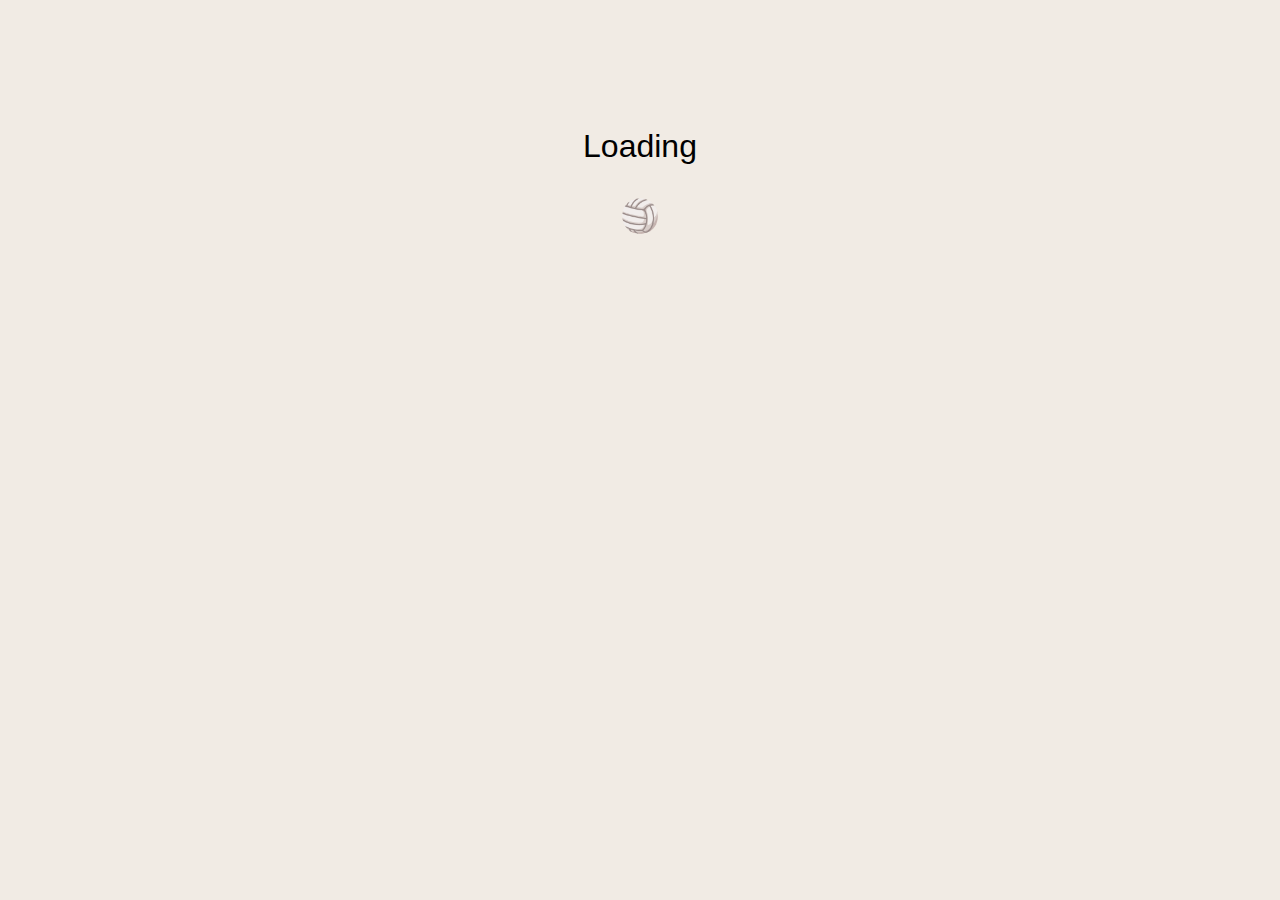
<file: index.html>
<!DOCTYPE html><html><head><meta charset="utf-8"/><meta name="viewport" content="width=device-width,initial-scale=1"/><!-- link(rel="stylesheet" href="https://pyscript.net/releases/2024.1.1/core.css")--><!-- script(type="module" src="https://pyscript.net/releases/2024.1.1/core.js")--><link rel="stylesheet" href="https://pyscript.net/releases/2024.11.1/core.css"/><script type="module" src="https://pyscript.net/releases/2024.11.1/core.js"></script><link rel="stylesheet" href="style.css"/><title>Rotation Finder</title></head><body><input class="menu" id="menu_input" type="checkbox" name="menu"/><label class="menu" for="menu_input">&#9776;</label><script src="loading_screen.js"></script><ul class="submenu"><li><label for="settings_population">Population</label><input type="number" id="settings_population" name="settings_population" min="8" max="512" value="64"/></li><li><label for="settings_iterations">Iterations</label><input type="number" id="settings_iterations" name="settings_iterations" min="64" max="4096" value="1024"/></li><li><label for="settings_rows">Result rows</label><input type="number" id="settings_rows" name="settings_rows" min="1" max="128" value="8"/></li><li><label for="settings_swap_cost">Swap cost</label><input type="number" id="settings_swap_cost" name="settings_swap_cost" min="0" max="10" value="0.01" step="0.01"/></li><li><button id="share_button">Save</button></li></ul><input class="help" id="help_input" type="checkbox" name="help"/><label class="help" for="help_input">?</label><ul class="subhelp"><h1>How does it work?</h1><p>The tool generates an order of players for a 4-2 rotation using a genetic algorithm. This works by keeping a 'population' of candidate orderings, finding the best orderings based on computed scores, then replacing the worst candidates over time from some random combinations ("children") of other candidates.  Rotations are presented as positions 1, 2, 3, and so on; the scores that the tool is optimizing don't depend on which side(s) people are off the court on, just on local groupings of 3 players, so you can freely rotate the orders however much you'd like. For presentation purposes, the orderings are all rotated to start with the first player in the list, so it may simplify things to just make that player be who you'd like to serve and put them in position 1.</p><p>There are options related to the optimization process available in the top right menu that are explained below. The short version of the idea is, for larger teams you should bump up the population and iterations values, but you can get a sense of if that is necessary by hitting calculate a few times and seeing if the best scores are staying stable.</p><ul><li><b>Population</b>: This is the size of the "working set" of active player orderings. Having a larger population size increases the ability of the algorithm to explore its options.</li><li><b>Iterations</b>: This is the number of optimization steps (each step replaces the worst element of the population with a new one, randomly generated as a minor tweak to an existing element or a cross-pollination of two random elements from the live population). More iterations means that the algorithm will more deeply explore the optimization space.</li><li><b>Result rows</b>: This simply controls how many of the best results from the population are shown. The population can include multiple rotations that are equivalent (i.e. rotated versions of each other), so if you set a population of 5, you could end up with only up to 3 displayed results, for example.</li><li><b>Swap cost</b>: This is the penalty that is applied during the optimization process for players having to swap in the front row. You'll see that, as you increase the value, you will end up with more players playing all three positions as they move into the corresponding place in the front row. This value is fairly small by default, just to avoid swapping (i.e. if you have S/O, M, S/O on the front row), but if you have players that are very willing to flex or have a tough time when receiving serves, you could try rotations with this value being larger.</li><li><b>Save</b>: This button sets the URL of the page to the current state of the tool (including players' position affinities and optimizer options), so it could be bookmarked, sent to someone else, or viewed as a separate step in your browser history.</li></ul><h1>What do the scores mean?</h1><p>At the moment, there are two scores that are used to guide the optimization process. Candidate rotations try to maximize the scores in order, so (3, 1) will be better than (2, 10000).</p><p>The first score is based on how many groups of 3 players around the court would be able to satisfy having a setter, middle, and outside (based on those players setting 0 for each role's affinity or a nonzero value); this helps the algorithm not waste time on rotations where nobody is able to middle, for example. This means that <b>there is a difference in having 0 affinity for a position and the smallest possible affinity for a position</b> for a given player; I would express this as the difference between a "want" to play a given position and a "need" to not play a given position.</p><p>The second score is a softer score determined by the affinities themselves: for each group of 3 players, we try all possible assignments of {setter, middle, outside} to {player A, player B, player C} and see which of those assignments makes that group happiest, based on their affinities for each position. There is also a penalty applied to these configurations based on how many swaps need to happen in the front row (for example, having the front row look like "outside - middle - setter" is nicer than "setter - middle - outside").</p></ul><div style="display: flex; justify-content: center;" width="100%"><div class="narrow"><table id="player_table"></table><div style="display: flex; justify-content: center;"><button id="add_player_button">Add player</button><button id="calculate_button">Calculate</button></div><table id="output_table" style="margin-top: 2em"></table></div></div><script type="py" src="main.py" config="pyscript.toml"></script><div class="loading_screen"><p style="margin-top: 4em">Loading</p><p id="loading_progress"></p><p class="spinning">&#127952;</p></div></body></html>
</file>
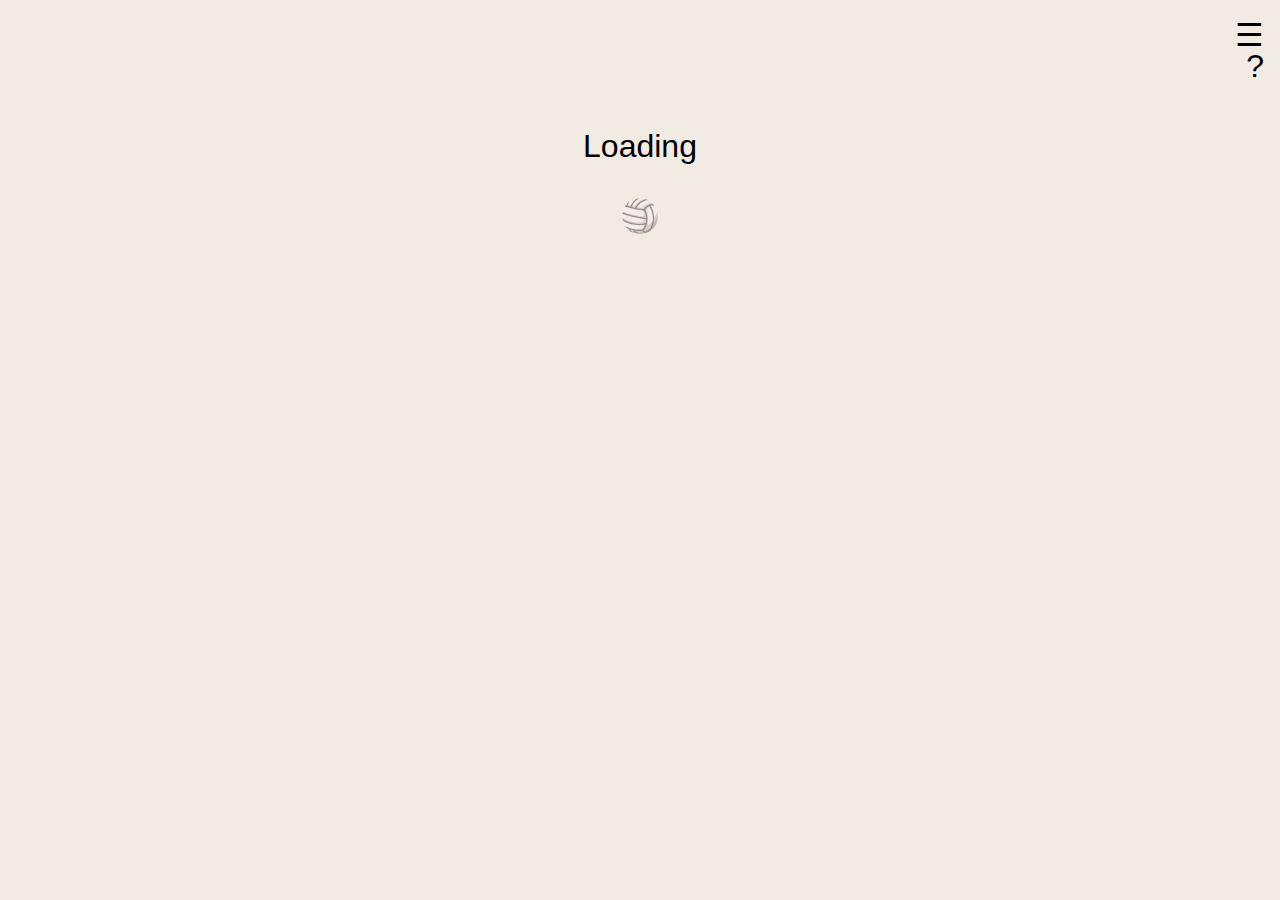
<file: advanced/index.html>
<!DOCTYPE html><html><head><meta charset="utf-8"/><meta name="viewport" content="width=device-width,initial-scale=1"/><!-- link(rel="stylesheet" href="https://pyscript.net/releases/2024.1.1/core.css")--><!-- script(type="module" src="https://pyscript.net/releases/2024.1.1/core.js")--><link rel="stylesheet" href="https://pyscript.net/releases/2024.11.1/core.css"/><script type="module" src="https://pyscript.net/releases/2024.11.1/core.js"></script><link rel="stylesheet" href="style.css"/><title>Rotation Finder</title></head><body><input class="menu" id="menu_input" type="checkbox" name="menu"/><label class="menu" for="menu_input">&#9776;</label><script src="loading_screen.js"></script><ul class="submenu"><li><label for="settings_population">Population</label><input type="number" id="settings_population" name="settings_population" min="8" max="2048" value="512"/></li><li><label for="settings_iterations">Iterations</label><input type="number" id="settings_iterations" name="settings_iterations" min="64" max="16384" value="4096"/></li><li><label for="settings_rows">Result rows</label><input type="number" id="settings_rows" name="settings_rows" min="1" max="128" value="8"/></li><li><label for="settings_swap_cost">Swap cost</label><input type="number" id="settings_swap_cost" name="settings_swap_cost" min="0" max="10" value="0.01" step="0.01"/></li><li><label for="settings_flex_power">Flex power</label><input type="number" id="settings_flex_power" name="settings_flex_power" min="0" max="1" value="0.5" step="0.01"/></li><li><label for="settings_off_right">Off on right</label><input type="number" id="settings_off_right" name="settings_off_right" min="0" max="20" value="0"/></li><li><label for="settings_back_bonus">Back row bonus</label><input type="number" id="settings_back_bonus" name="settings_back_bonus" min="0" max="1" value="0.1" step="0.01"/></li><li><button id="share_button">Save</button></li></ul><input class="help" id="help_input" type="checkbox" name="help"/><label class="help" for="help_input">?</label><ul class="subhelp"><h1>How does it work?</h1><p>The tool generates an order of players for 4-2, 5-1, or 6-2 rotations using a genetic algorithm. This works by keeping a 'population' of candidate orderings, finding the best orderings based on computed scores, then replacing the worst candidates over time from some random combinations ("children") of other candidates.  Rotations are presented as positions 1, 2, 3, and so on; the scores that the tool is optimizing don't depend on which side(s) people are off the court on, just on groupings of adjacent players, so you can freely rotate the orders however much you'd like. For presentation purposes, the orderings are all rotated to start with the first player in the list, so it may simplify things to just make that player be who you'd like to serve and put them in position 1.</p><p>There are options related to the optimization process available in the top right menu that are explained below. The short version of the idea is, for larger teams you should bump up the population and iterations values, but you can get a sense of if that is necessary by hitting calculate a few times and seeing if the best scores are staying stable.</p><ul><li><b>Population</b>: This is the size of the "working set" of active player orderings. Having a larger population size increases the ability of the algorithm to explore its options.</li><li><b>Iterations</b>: This is the number of optimization steps (each step replaces the worst element of the population with a new one, randomly generated as a minor tweak to an existing element or a cross-pollination of two random elements from the live population). More iterations means that the algorithm will more deeply explore the optimization space.</li><li><b>Result rows</b>: This simply controls how many of the best results from the population are shown. The population can include multiple rotations that are equivalent (i.e. rotated versions of each other), so if you set a population of 5, you could end up with only up to 3 displayed results, for example.</li><li><b>Swap cost</b>: This is the penalty that is applied during the optimization process for players having to swap in the front row. You'll see that, as you increase the value, you will end up with more players playing all three positions as they move into the corresponding place in the front row. This value is fairly small by default, just to avoid swapping (i.e. if you have S/O, M, S/O on the front row), but if you have players that are very willing to flex or have a tough time when receiving serves, you could try rotations with this value being larger.</li><li><b>Flex power</b>: This affects how players that are willing to flex vs. one-trick ponies are scored for their positions. If this is set too high, setters that may want to hit in a 6-2 may be penalized too strongly to ever get to hit, for example.</li><li><b>Off on right</b>: By default, the displayed rotations will assume that all players are rotating off the court on the left side (therefore, 0 off on the right side). This lets you control how many players are off on the right side.</li><li><b>Save</b>: This button sets the URL of the page to the current state of the tool (including players' position affinities and optimizer options), so it could be bookmarked, sent to someone else, or viewed as a separate step in your browser history.</li></ul><h1>Position reference</h1><img src="court_locations.svg" style="width: 30em; height: auto; display: block; margin: 0em auto"/><ul><li><b>S</b>: Setter, front row</li><li><b>B</b>: Setter, back row</li><li><b>M</b>: Middle blocker</li><li><b>O</b>: Outside</li><li><b>P</b>: Opposite</li><li><b>L</b>: Wing hitter, left side</li><li><b>D</b>: Deep/center back player (position 6)</li><li><b>R</b>: Wing hitter, right side</li></ul><h1>What does the score mean?</h1><p>The score is determined by the affinities themselves: for each group of 6 players, we try all possible assignments of {setter, middle, outside, opposite} in front and back row to {player A, player B, player C, D, E, F} and see which of those assignments makes that group happiest, based on their affinities for each position. There is also a penalty applied to these configurations based on how many swaps need to happen in the front row (for example, having the front row look like "outside - middle - setter" is nicer than "setter - middle - outside").</p></ul><div style="display: flex; justify-content: center;" width="100%"><div class="narrow"><table id="player_table"></table><div style="display: flex; justify-content: center;"><button id="add_player_button">Add player</button><button id="calculate_button">Calculate</button></div><div style="display: flex; justify-content: center; margin: 1em auto; width: 100%; max-width: 800px;"><svg id="score_plot" viewBox="0 0 1000 100" preserveAspectRatio="none" style="width: 100%; height: 100px; border: 1px solid #ccc; background: #f9f9f9; display: none;"><polyline fill="none" stroke="#0074d9" stroke-width="2" vector-effect="non-scaling-stroke"></polyline></svg></div><table id="output_table" style="margin-top: 2em"></table></div></div><script type="py" src="main.py" config="pyscript.toml"></script><div class="loading_screen"><p style="margin-top: 4em">Loading</p><p id="loading_progress"></p><p class="spinning">&#127952;</p></div></body></html>
</file>
<file: style.css>
html,
body {
  overscroll-behavior-y: contain;
}

body {
  font-family: Verdana, sans-serif;
  background-color: #f1ebe4;
}

.narrow {
  max-width: min(100%, 45em);
}

.center_content {
  padding: 2em 2em;
}

button {
  background-color: #d6dcda;
  border: none;
  text-align: center;
  text-decoration: none;
  display: inline-block;
  font-size: 100%;
  padding: 0.5em 0.5em;
  margin: 0em 0.25em;
  border-radius: 2px;
}

#player_table {
  margin-top: 2em;
  text-align: center;
  border-spacing: 0em 1em;
  display: block;
  overflow-x: auto;
}

input.player_name {
  background-color: #f1f3f3;
  border: none;
  padding: 6px;
  border-radius: 4px;
  font-size: 100%;
  text-align: right;
  width: 8em;
}

@media screen and (orientation: portrait) {
  input[type='range'].value_slider {
    writing-mode: vertical-lr;
    direction: rtl;
    vertical-align: middle;
  }
}
input[type='range'].player_setter {
  accent-color: rgb(79, 140, 157);
}
input[type='range'].player_middle {
  accent-color: rgb(182, 69, 59);
}
input[type='range'].player_outside {
  accent-color: rgb(22, 109, 42);
}

#output_table {
  text-align: center;
}

#output_table td {
  padding-left: 0.75em;
  padding-right: 0.75em;
}

input.menu,
.submenu {
  display: none;
}

label.menu {
  position: absolute;
  right: 0.5em;
  top: 0.5em;
  cursor: pointer;
  font-size: 200%;
}

input.menu:checked ~ .submenu {
  display: block;
}

.submenu {
  position: absolute;
  right: 0em;
  margin-top: 2em;
  background-color: #f1ebe4;
  padding: 3em;
  border: 2px solid black;
  border-radius: 1em;
}

ul.submenu {
  list-style-type: none;
  line-height: 200%;
}

.submenu input {
  margin-left: 1em;
}

input.help,
.subhelp {
  display: none;
}

label.help {
  position: absolute;
  right: 0.5em;
  top: 1.5em;
  cursor: pointer;
  font-size: 200%;
}

input.help:checked ~ .subhelp {
  display: block;
}

.subhelp {
  font-size: 100%;
  position: absolute;
  width: min(100%, 45em);
  height: auto;
  margin: 5em auto;
  top: 1em;
  left: 50%;
  transform: translate(-50%, 0%);
  background-color: #f1ebe4;
  padding: 3em;
  border: 2px solid black;
  border-radius: 1em;
}

ul.subhelp {
  list-style-type: none;
  line-height: 200%;
}

.subhelp input {
  margin-left: 1em;
}

div.loading_screen {
  position: absolute;
  top: 0;
  left: 0;
  width: 100%;
  height: 100%;
  background-color: #f1ebe4;
  text-align: center;
  font-size: 200%;
}

.loading_screen p {
}

.loading_screen .spinning {
  animation: spin 5s linear infinite alternate-reverse;
  width: 5em;
  display: block;
  margin: 1em auto;
}

@keyframes spin {
  0% {
    transform: scale(1) rotate(0deg);
  }
  50% {
    transform: scale(1.5) rotate(180deg);
  }
  100% {
    transform: scale(1) rotate(360deg);
  }
}

#loading_progress span {
  margin: 0em 0.25em;
}

.tooltip {
  position: relative;
  display: inline-block;
}

.tooltip .tooltiptext {
  visibility: hidden;
  width: 120px;
  background-color: #333;
  color: #eee;
  text-align: center;
  padding: 5px 0;
  border-radius: 6px;

  position: absolute;
  z-index: 1;
  bottom: 100%;
  left: -140%;
}

.tooltip:hover .tooltiptext {
  visibility: visible;
}
</file>
<file: advanced/style.css>
html,
body {
  overscroll-behavior-y: contain;
}

body {
  font-family: Verdana, sans-serif;
  background-color: #f1ebe4;
}

.narrow {
  max-width: min(100%, 60em);
}

.center_content {
  padding: 2em 2em;
}

button {
  background-color: #d6dcda;
  border: none;
  text-align: center;
  text-decoration: none;
  display: inline-block;
  font-size: 100%;
  padding: 0.5em 0.5em;
  margin: 0em 0.25em;
  border-radius: 2px;
}

#player_table {
  margin-top: 2em;
  text-align: center;
  border-spacing: 0em 1em;
  display: block;
  overflow-x: auto;
}

input.player_name {
  background-color: #f1f3f3;
  border: none;
  padding: 6px;
  border-radius: 4px;
  font-size: 100%;
  text-align: right;
  width: 8em;
}

@media screen and (orientation: portrait) {
  input[type='range'].value_slider {
    writing-mode: vertical-lr;
    direction: rtl;
    vertical-align: middle;
  }
}
input[type='range'].player_setter {
  accent-color: rgb(79, 140, 157);
}
input[type='range'].player_middle {
  accent-color: rgb(182, 69, 59);
}
input[type='range'].player_outside {
  accent-color: rgb(22, 109, 42);
}
input[type='range'].player_pin_side {
  accent-color: rgb(180, 128, 0);
}
input[type='range'].player_back_row_set {
  accent-color: rgb(92, 92, 92);
}
input[type='range'].force_H {
  writing-mode: horizontal-tb !important;
  direction: ltr !important;
  width: 100%;
  height: 1.5em;
  margin: 0;
}
span.slide_label_right {
  position: absolute;
  left: 100%;
  transform: translateX(-100%) translateY(-100%);
  pointer-events: none;
}
span.slide_label_left {
  position: absolute;
  right: 100%;
  transform: translateX(100%) translateY(-100%);
  pointer-events: none;
}

.stack_container {
  display: flex;
  flex-direction: column;
  justify-content: center;
  align-items: center;
  gap: 0.5em;
  min-width: 8em;
  padding: 0.25em 0;
}

.labeled_wrapper {
  position: relative;
  width: 100%;
  height: 1.5em; /* Match the slider height */
  display: flex;
  align-items: center;
}

/* Make the slider fill the wrapper */
.labeled_wrapper input[type='range'] {
  width: 100%;
  margin: 0;
  display: block;
}

td.center_V {
  vertical-align: middle !important;
  height: 100%;
}

#output_table {
  text-align: center;
}

#output_table td {
  padding-left: 0.75em;
  padding-right: 0.75em;
}

input.menu,
.submenu {
  display: none;
}

label.menu {
  position: absolute;
  right: 0.5em;
  top: 0.5em;
  cursor: pointer;
  font-size: 200%;
  z-index: 4;
}

input.menu:checked ~ .submenu {
  display: block;
  z-index: 2;
}

.submenu {
  position: absolute;
  right: 0em;
  margin-top: 2em;
  background-color: #f1ebe4;
  padding: 3em;
  border: 2px solid black;
  border-radius: 1em;
}

ul.submenu {
  list-style-type: none;
  line-height: 200%;
}

.submenu input {
  margin-left: 1em;
}

input.help,
.subhelp {
  display: none;
}

label.help {
  position: absolute;
  right: 0.5em;
  top: 1.5em;
  cursor: pointer;
  font-size: 200%;
  z-index: 4;
}

input.help:checked ~ .subhelp {
  display: block;
  z-index: 3;
}

.subhelp {
  font-size: 100%;
  position: absolute;
  width: min(100%, 45em);
  height: auto;
  margin: 5em auto;
  top: 1em;
  left: 50%;
  transform: translate(-50%, 0%);
  background-color: #f1ebe4;
  padding: 3em;
  border: 2px solid black;
  border-radius: 1em;
}

ul.subhelp {
  list-style-type: none;
  line-height: 200%;
}

.subhelp input {
  margin-left: 1em;
}

div.loading_screen {
  position: absolute;
  top: 0;
  left: 0;
  width: 100%;
  height: 100%;
  background-color: #f1ebe4;
  text-align: center;
  font-size: 200%;
}

.loading_screen p {
}

.loading_screen .spinning {
  animation: spin 5s linear infinite alternate-reverse;
  width: 5em;
  display: block;
  margin: 1em auto;
}

@keyframes spin {
  0% {
    transform: scale(1) rotate(0deg);
  }
  50% {
    transform: scale(1.5) rotate(180deg);
  }
  100% {
    transform: scale(1) rotate(360deg);
  }
}

#loading_progress span {
  margin: 0em 0.25em;
}

.tooltip {
  position: relative;
  display: inline-block;
}

.tooltip .tooltiptext {
  visibility: hidden;
  width: 120px;
  background-color: #333;
  color: #eee;
  text-align: center;
  padding: 5px 0;
  border-radius: 6px;

  position: absolute;
  z-index: 2;
  bottom: 100%;
  left: -140%;
}

.tooltip:hover .tooltiptext {
  visibility: visible;
}
</file>
